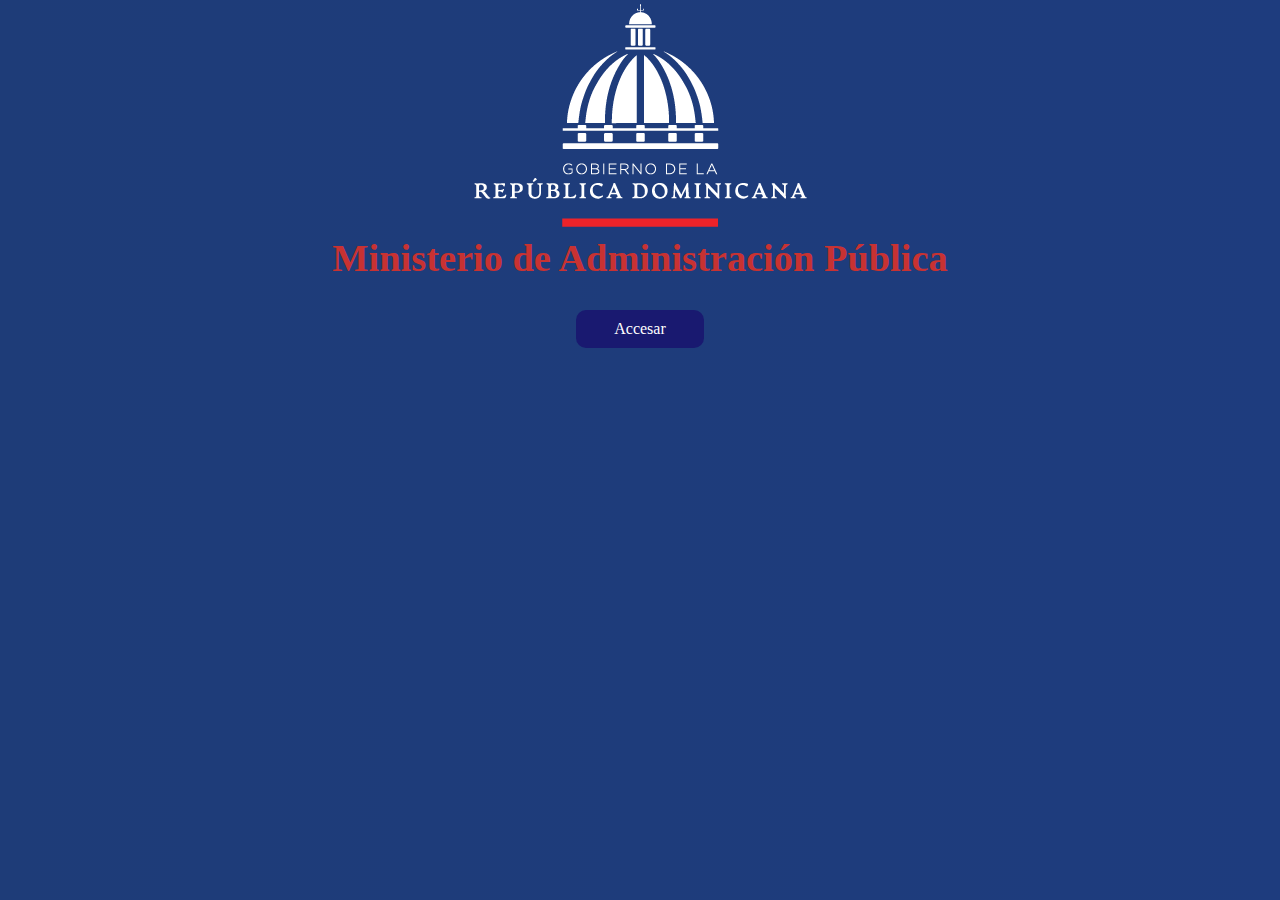
<file: index.html>
<!DOCTYPE html>
<html>
<head>
	<meta charset="utf-8">
	<meta http-equiv="X-UA-Compatible" content="IE=edge">
	<title>Inicio</title>
	<link rel="stylesheet" type="text/css" href="css/estilos_index.css">
	<script src="https://code.jquery.com/jquery-3.4.1.js"></script> 
</head>
<body>
	<div id="container">
		<div class="imagen">
			<img src="img/MAP-GOB.png">
		</div>	
		<div class="titulo">
			<h1>Ministerio de Administración Pública</h1>
		</div>
		<div class="boton">
<!--			<a href="logreg.html"> -->
			<input type="button" name="entrar" class="accesar" value="Accesar">
<!--			</a> -->
		</div>
	</div>

	<script>
/* FUNCIONES REFERENCIA */		
		$(function(){
			function login(){
				document.location.href="logreg.html";
			};
			function map(){
				document.location.href="MAP.html";
			};

/* CLICK BOTON DE LA PAGINA */
		$('.accesar').on('click', function() {
			if (localStorage.getItem('usuario') == null){
				login();
			}
			else {
				map();
			}
			});			
		});
	</script>
</body>
</html>
</file>
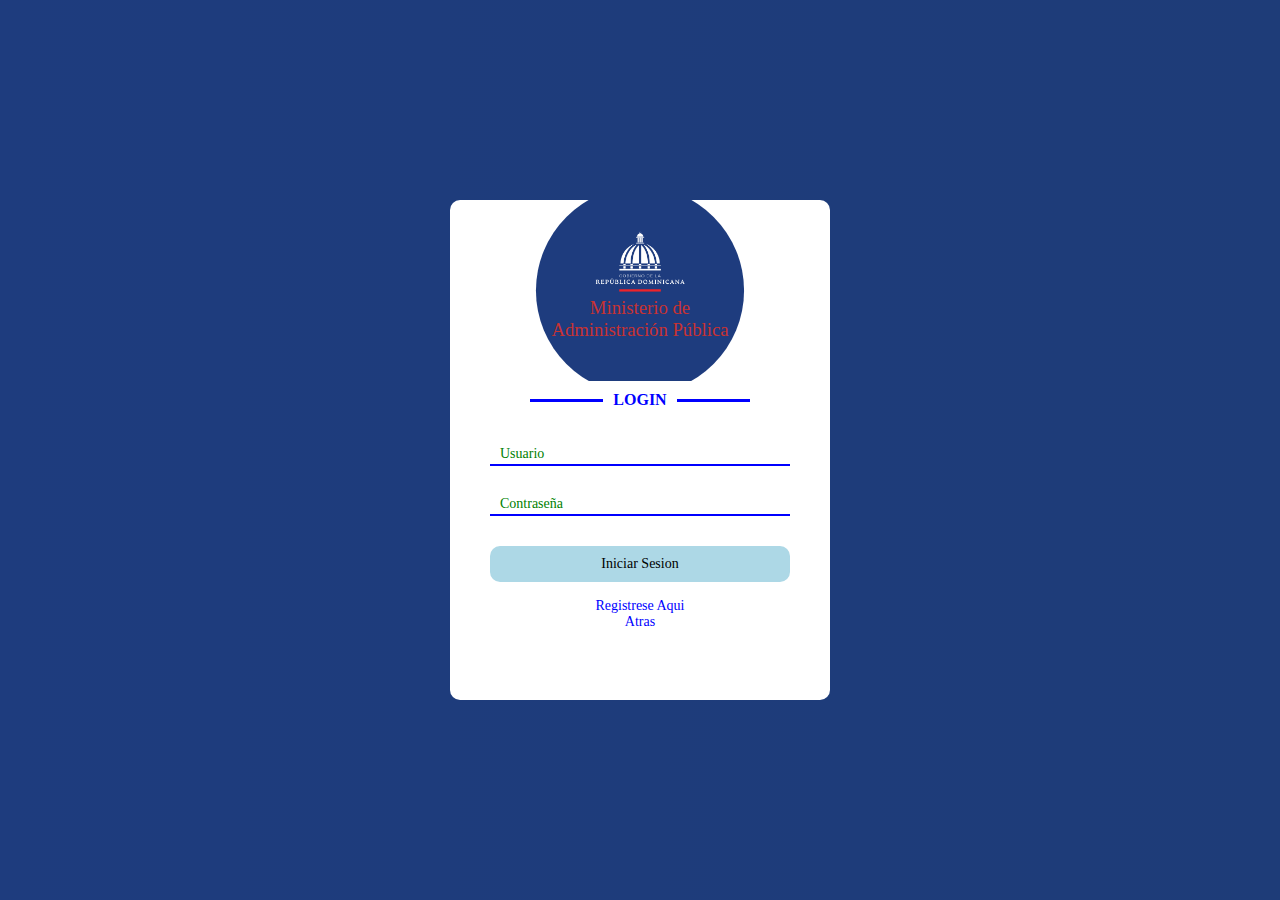
<file: logreg.html>
<!DOCTYPE html>
<html>
<head>
	<meta charset="utf-8">
	<meta http-equiv="X-UA-Compatible" content="IE=edge">
	<title>Login</title>
	<link rel="stylesheet" type="text/css" href="css/estilos_logreg.css">
		<script src="https://code.jquery.com/jquery-3.4.1.js"></script> 
</head>
<body>
	<div class="cod-container">
		<div class="form-header">
			<img src="img/MAP-GOB.png" alt="Logo" >
			<h3 class="titulo">Ministerio de<br>Administración Pública</h3>
		</div>

		<div class="form-content">
			<form action="#" class="cod-form">
				<div class="form-title">
					<h4 class="login">Login</h4>
				</div>

				<div class="input-group">
					<input type="text" class="form-input" name="form-input" id="usuario">
					<label class="label" for="usuario">Usuario</label> 
				</div>

				<div class="input-group">
					<input type="password" class="form-input" name="form-input" id="pass">
					<label class="label" for="pass">Contraseña</label> 
				</div>

				<div class="input-group">
					<input type="button" id="btnlogin" class="form-input" value="Iniciar Sesion">
					<p><a href="#" class="alt-form">Registrese Aqui</a></p>
					<p><a href="index.html" class="alt-form">Atras</a></p>
					
				</div>
			</form>
		</div>


		<div class="form-content">
			<form action="#" class="cod-form">
				<div class="form-title">
					<h4 class="login">Registro</h4>
				</div>
				<div class="input-group">
					<input type="text" class="form-input" name="form-input" id="reg-nombre">
					<label class="label" for="reg-nombre">Nombre</label> 
				</div>
				<div class="input-group">
					<input type="text" class="form-input" name="form-input" id="reg-apellido">
					<label class="label" for="reg-apellido">Apellido</label> 
				</div>
				<div class="input-group">
					<input type="text" class="form-input" name="form-input" id="reg-email">
					<label class="label" for="reg-email">E-Mail</label> 
				</div>

				<div class="input-group">
					<input type="text" class="form-input" name="form-input" id="reg-usuario">
					<label class="label" for="reg-usuario">Usuario</label> 
				</div>

				<div class="input-group">
					<input type="password" class="form-input" name="form-input" id="reg-pass">
					<label class="label" for="reg-pass">Contraseña</label> 
				</div>

				<div class="input-group">
					<input type="button" class="form-input" value="Registro" id="btnregistro">
					<p><a  class="alt-form">Iniciar Sesion</a></p>
					<p><a href="index.html" class="alt-form">Atras</a></p>

				</div>
			</form>
		</div>
	</div>
<script>
	$(function(){
/* ANIMACION DEL LOGIN */	
		$('.alt-form').click(function(){
			$('.form-content').animate({
				height: "toggle",
				opacity: 'toggle'
			},600);
		});
/* ******************** */

/* FUNCIONES REFERENCIA LOGIN Y REGISTRO */
		function logeado(){
				document.location.href="MAP.html";
		};
		function registrado(){
				document.location.href="logreg.html";
		};
/* ************************************* */

/* CLICK BOTON LOGIN */
		$('#btnlogin').click(function() {
		var datosl = {username: $("#usuario").val(),
            		password: $("#pass").val(),
		};

		$.ajax({
			type:'POST',
			/*url: "https://diplomado-api-node.herokuapp.com/login",*/
			url: "https://LoginAPI.somee.com/api/account/login",
			data: datosl,
			success: function(data){
				localStorage.setItem('usuario',data.token);
				logeado();
				/*console.log('acceso completado!!',data);
				alert(localStorage.getItem('usuario'));*/
			},
			error: function (request, status, error) {
				alert(error);
			}
		});
		});
/* ********************** */

/* BOTON REGISTRO */
		$('#btnregistro').click(function() {
			var datosr = {name: $("#reg-nombre").val(),
            		surname:  $("#reg-apellido").val(),
            		emailAddress: $("#reg-email").val(),
            		username: $("#reg-usuario").val(),
            		password: $("#reg-pass").val(),
					};

			$.ajax({
				type:'POST',
				/*url: "https://diplomado-api-node.herokuapp.com/user",*/
				url: "https://www.LoginAPI.somee.com/api/account/create",
				data: datosr,
				success: function(data){
					/*console.log('Hecho!!',data);*/
					registrado();
					alert('Ha sido registrado');
				},
				error: function (request, status, error) {
					/*alert(error);*/
					console.log(error)
				}
			});
		});
/* ********************** */

/* ANIMACIONES FORMULARIO DE LOGIN Y REGISTRO */
		let formRegistro = document.getElementsByName('form-input');
		for (let i=0; i < formRegistro.length; i++){
			formRegistro[i].addEventListener('blur',function(){
				if (this.value.length >= 1){
					this.nextElementSibling.classList.add('active');
					this.nextElementSibling.classList.remove('error');
				} else if (this.value.length=" "){
					this.nextElementSibling.classList.add('error');
					this.nextElementSibling.classList.remove('active');
				} else {
					this.nextElementSibling.classList.remove('active');
				}
			})
		}


	});
/* ***************************************** */
</script>
<!--<script src="js/form.js"></script>-->
</body>
</html>
</file>
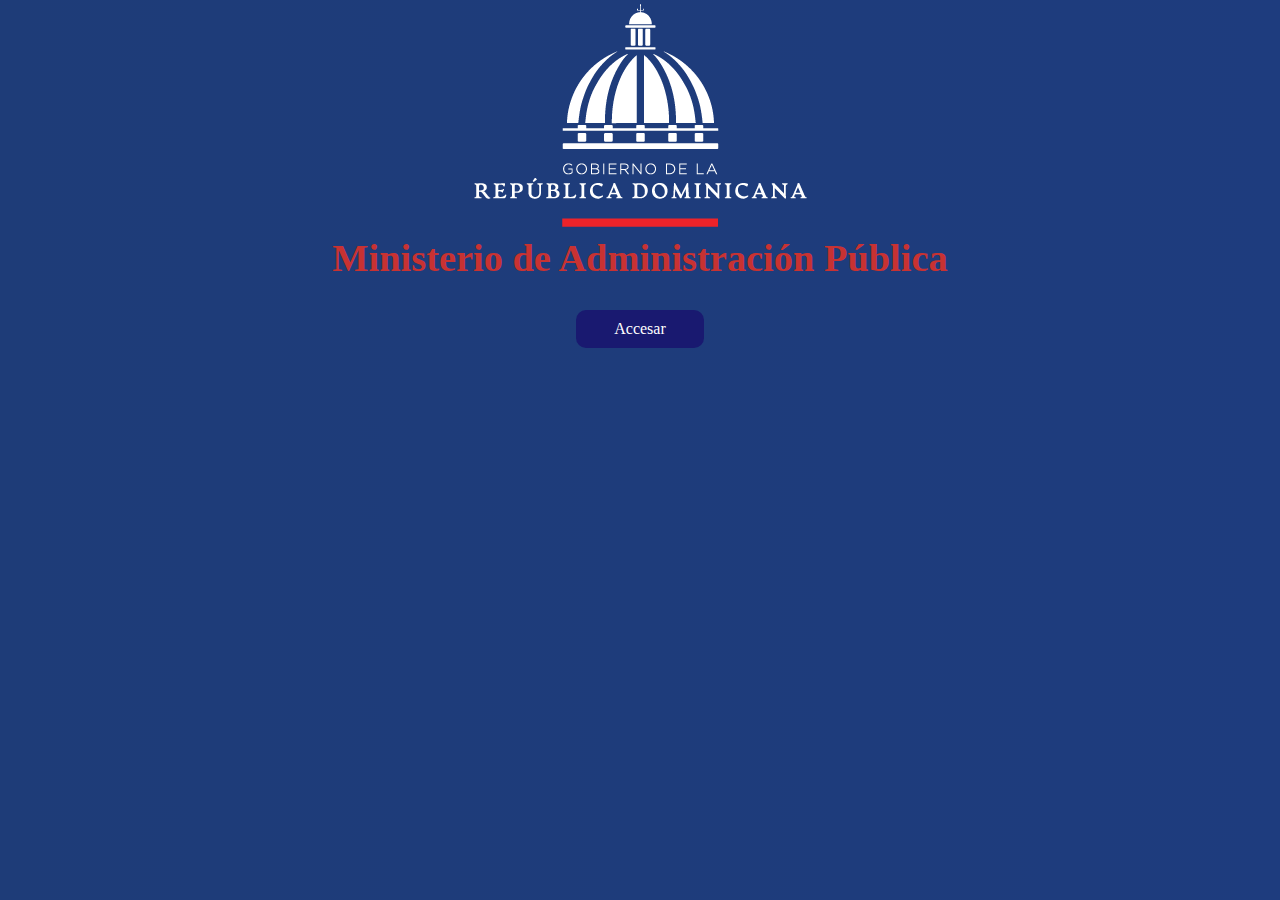
<file: MAP.html>
<!DOCTYPE html>
<html>
<head>
	<meta charset="utf-8">
	<meta http-equiv="X-UA-Compatible" content="IE=edge">
	<title>MAP</title>
	<link rel="stylesheet" type="text/css" href="css/estilos_MAP.css">
	<script src="https://code.jquery.com/jquery-3.4.1.js"></script> 
</head>
<body>
	<div class="boton">
			<input type="button" name="logout" class="logout" value="LOGOUT">
	</div>

 	<div class="titulo">
		<h1>Ministerio de Administración Pública ordena reintegro de personal</h1>
	</div>

	<div class="imagen">
		<img src="img/edificioMAP.jpg" alt="foto de IAC">
	</div>

	<div>
		<p><strong>SANTO DOMINGO.-</strong>El Ministerio de Administración Pública (MAP) ordenó el reintegro de todo el personal del sector salud a sus puestos de trabajo a partir del lunes 12 de abril del año 2021, ante los avances del Programa Nacional de Vacunación “Vacúnate RD”, el cual ha superado la etapa inicial.</p>

		<p>Gracias a los esfuerzos del gobierno del presidente Luis Abinader en la lucha contra el covid-19, se completó la Fase IA, donde se ha vacunado el personal sanitario de todas las edades de primera línea que trabaja en los centros COVID-19, y se ha inmunizado el resto del personal de Salud de todas las edades, completadas así la primera y segunda dosis de la vacuna.</p>

		<p>El MAP exhortó a continuar aplicando los protocolos establecidos por las autoridades sanitarias con la finalidad de evitar la propagación del COVID-19, y que los centros de trabajo se conviertan en un foco de contagio.</p>

		<p>La medida está contenida en la resolución núm. 055-2021, autorizada por el titular del MAP, Darío Castillo Lugo, en el ejercicio de las atribuciones que le confieren la Ley 41-08 de Función Pública y la Ley 247-12 Orgánica de la Administración Pública.</p>

		<p>La institución recordó que es indispensable mantener el uso obligatorio de mascarilla en las oficinas e instalaciones de los entes y órganos públicos, como medida esencial para controlar la propagación del COVID-19.</p>

		<p>Asimismo, advirtió que el incumplimiento de las medidas sanitarias será sancionado con las disposiciones que establece la Ley núm. 42-01 General de Salud, del 8 de marzo de 2001.</p>

		<p>“Las demás etapas de vacunación se establecen en la Fase II del Plan, será inmunizada la población dominicana con edades comprendidas entre 50 y 59 años que padezcan morbilidades y en la Fase IIB, el resto de esta población. Y para la tercera Fase de inmunización será incluida la población dominicana de entre 18 y 49 años de edad, la Fase A para quienes padezcan morbilidades y en la Fase B el resto de esta población”, indica la resolución del MAP.</p>

		<p>El ministro Castillo Lugo ordenó que esta disposición sea notificada al Ministerio de Salud Pública, al Servicio Nacional de Salud, y todos los entes y órganos pertenecientes al sector salud.</p>

		<p>Con la entrada en vigencia de la presente disposición, se modifica parcialmente la resolución número 039-2021 de fecha 19 de marzo de 2021, que actualiza los horarios y condiciones de trabajo en el sector público, a consecuencia del estado de emergencia impuesto por la pandemia de la COVID-19.</p>
	</div>
	<script>
/* VERIFICA SI LA SESION ESTA ABIERTA O CERRADA */
		$(function(){
			$(document).ready(function(){

				function logou(){
					document.location.href="index.html";
				};

				if (localStorage.getItem('usuario') == null){
					logou();
				}
			
			$('.logout').click(function() {
				localStorage.removeItem('usuario');
				logou();
			});	
			});			
		});
/* ****************************************** */
	</script>
</body>
</html>
</file>
<file: css/estilos_index.css>
*{
	padding: 0;
	margin: 0;
}

body{
/*	background-image: linear-gradient(to right, blue, lightgreen);*/
	background-image: linear-gradient(to left, rgb(30, 60, 126), rgb(30, 60, 120));
	width: 100%;
	height: 100%;
/*	display: flex;
	align-items: center;
	justify-content: center;
	font-family: Arial;*/
}


.imagen{
	text-align: center;
}

.titulo{
	text-align: center;
	color: rgb(200, 50, 50);
	font-size: 120%
}

.boton{
	text-align: center;
	padding-top: 30px;

}
input[type="button"]{
	background: none;
	border: none;
	background: midnightblue;
	width: 10%;
	font-size: 16px;
	padding: 10px 0;
	font-family: Raleway;
	margin-bottom: 16px;
	border-radius: 10px;
	color: white;
	transition: all 1s ease;

}

input[type="button"]:hover{
	background: blue;
}
</file>
<file: css/estilos_logreg.css>
*{
	padding: 0;
	margin: 0;
	box-sizing: border-box;
}

body{
	/*background-image: linear-gradient(to right, blue, lightblue);*/
	background-image: linear-gradient(to right,rgb(30, 60, 126), rgb(30, 60, 120));
	width: 100%;
	height: 100vh;
	/*color: white;*/
	display: flex;
	align-items: center;
	justify-content: center;
	font-family: Arial;
}

.cod-container{
	background: white;
	width: 380px;
	border-radius: 10px;
	overflow: hidden;
}

.form-header{
	background: rgb(30, 60, 126);
	text-align: center;
	padding: 30px 0 40px;
	clip-path: circle(35% at 50% 50%);
}

.form-header img{
	vertical-align: top;
	width: 100px; 
}

.form-header .titulo{
	color: rgb(200, 50, 50); /*blue;*/
	font-family: Raleway;
	font-weight: normal;
	margin-top: 4px;
}

.cod-form{
	padding: 10px 40px 40px;
}

.form-title{
	text-align: center;
	text-transform: uppercase;
	font-weight: normal;
	margin-bottom: 37px;
	overflow: hidden;
	font-family: Raleway;
	color: green;
}

.login{
	position: relative;
	display: inline-block;
	color: blue;
	padding: 0 10px;
}

.login::after,
.login::before{
	position: absolute;
	content: '';
	width: 100%;
	height: 3px;
	background: blue;
	top: 0.5em;
}

.login::after{
	left: 100%;
}
.login::before{
	right: 100%;
}

.cod-form{
	width: 100%
	height: auto;
	text-align: center;
}

.input-group{
	position: relative;
	margin-bottom: 30px; /*40px*/
}

input[type="text"],
input[type="password"],
input[type="email"]{
	border: none;
	border-bottom: 2px solid blue;
	width: 100%;
	outline: none;
	font-size: 14px; /*14px*/
	color: blue;
	padding-left: 10px;
	font-family: Raleway; 
}

.label{
	position: absolute;
	top: 0;
	left: 0;
	font-size: 14px;
	color: green;
	padding-left: 10px;
	cursor: text;
	transition: all .3s ease;
	font-family: Raleway;
}

.form-input:focus + label{
	top: -14px;
	font-size: 12px;
	color: green;
	font-family: Raleway; 
}

.active{
	top: -14px;
	font-size: 12px;
	color: green;
}
.error{
	color: red;
}

input[type="button"]{
	background: none;
	border: none;
	background: lightblue;
	width: 100%;
	font-size: 14px;
	padding: 10px 0;
	font-family: Raleway;
	margin-bottom: 16px;
	border-radius: 10px;
	transition: all .5s ease;
}

input[type="button"]:hover{
	background: lightgreen;
}

.input-group > p{
	color: blue;
	text-align: center;
	font-size: 14px;
	font-family: Raleway;
}

.input-group p > a{
	text-decoration: none;
	color: blue;
}

.input-group p > a:hover{
	text-decoration: underline;
}

.form-content{
	display: none;
}

.form-content:nth-child(2){
	display: block;
}
</file>
<file: css/estilos_MAP.css>
*{
	padding: 0;
	margin: 0;
}

body{
	background-image: linear-gradient(to right, blue, lightblue);
	width: 100%;
	height: 100vh;
	/*color: white;*/
	/*display: flex;*/
	align-items: center;
	justify-content: center;
	font-family: Arial;
}

.titulo{
	margin: 30px;
	padding: 5px;
}
.imagen img{
	margin: 30px;
	/*vertical-align: top;*/
	width: 40%; 
	text-align: left;
}

p {
	margin:30px;
	font-size: 18px;
}

input[type="button"]{
	color: white;
	background: none;
	border: none;
	background: green;
	width: 10%;
	font-size: 14px;
	padding: 10px 0;
	font-family: Raleway;
	margin-bottom: 16px;
	border-radius: 10px;
	transition: all .5s ease;
}

input[type="button"]:hover{
	background: lightgreen;
}
</file>
